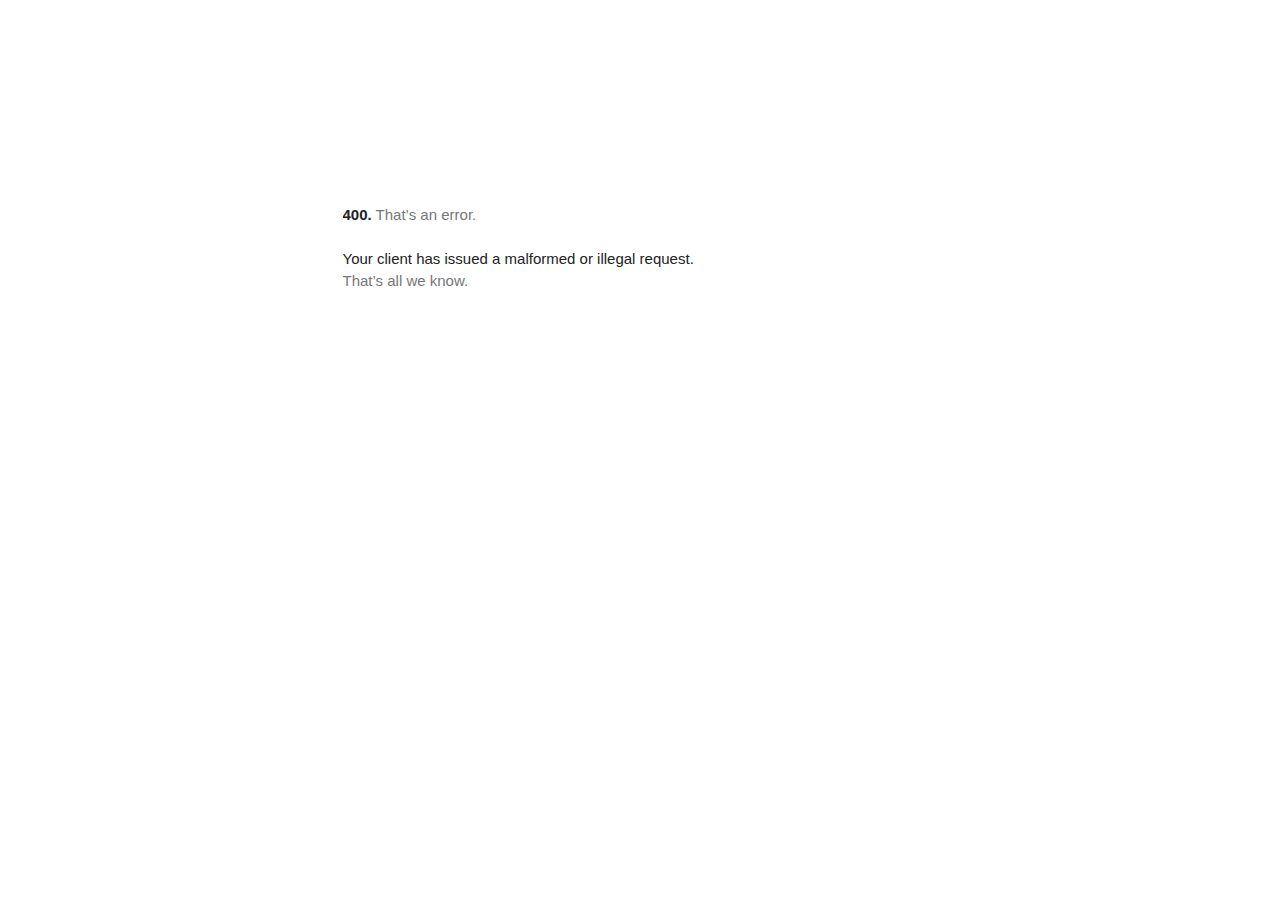
<file: gtm5445.htm>
<!DOCTYPE html>
<html lang=en>
  <meta charset=utf-8>
  <meta name=viewport content="initial-scale=1, minimum-scale=1, width=device-width">
  <title>Error 400 (Bad Request)!!1</title>
  <style>
    *{margin:0;padding:0}html,code{font:15px/22px arial,sans-serif}html{background:#fff;color:#222;padding:15px}body{margin:7% auto 0;max-width:390px;min-height:180px;padding:30px 0 15px}* > body{background:url(//www.google.com/images/errors/robot.png) 100% 5px no-repeat;padding-right:205px}p{margin:11px 0 22px;overflow:hidden}ins{color:#777;text-decoration:none}a img{border:0}@media screen and (max-width:772px){body{background:none;margin-top:0;max-width:none;padding-right:0}}#logo{background:url(//www.google.com/images/branding/googlelogo/1x/googlelogo_color_150x54dp.png) no-repeat;margin-left:-5px}@media only screen and (min-resolution:192dpi){#logo{background:url(//www.google.com/images/branding/googlelogo/2x/googlelogo_color_150x54dp.png) no-repeat 0% 0%/100% 100%;-moz-border-image:url(//www.google.com/images/branding/googlelogo/2x/googlelogo_color_150x54dp.png) 0}}@media only screen and (-webkit-min-device-pixel-ratio:2){#logo{background:url(//www.google.com/images/branding/googlelogo/2x/googlelogo_color_150x54dp.png) no-repeat;-webkit-background-size:100% 100%}}#logo{display:inline-block;height:54px;width:150px}
  </style>
  <a href=//www.google.com/><span id=logo aria-label=Google></span></a>
  <p><b>400.</b> <ins>That’s an error.</ins>
  <p>Your client has issued a malformed or illegal request.  <ins>That’s all we know.</ins>
</file>
